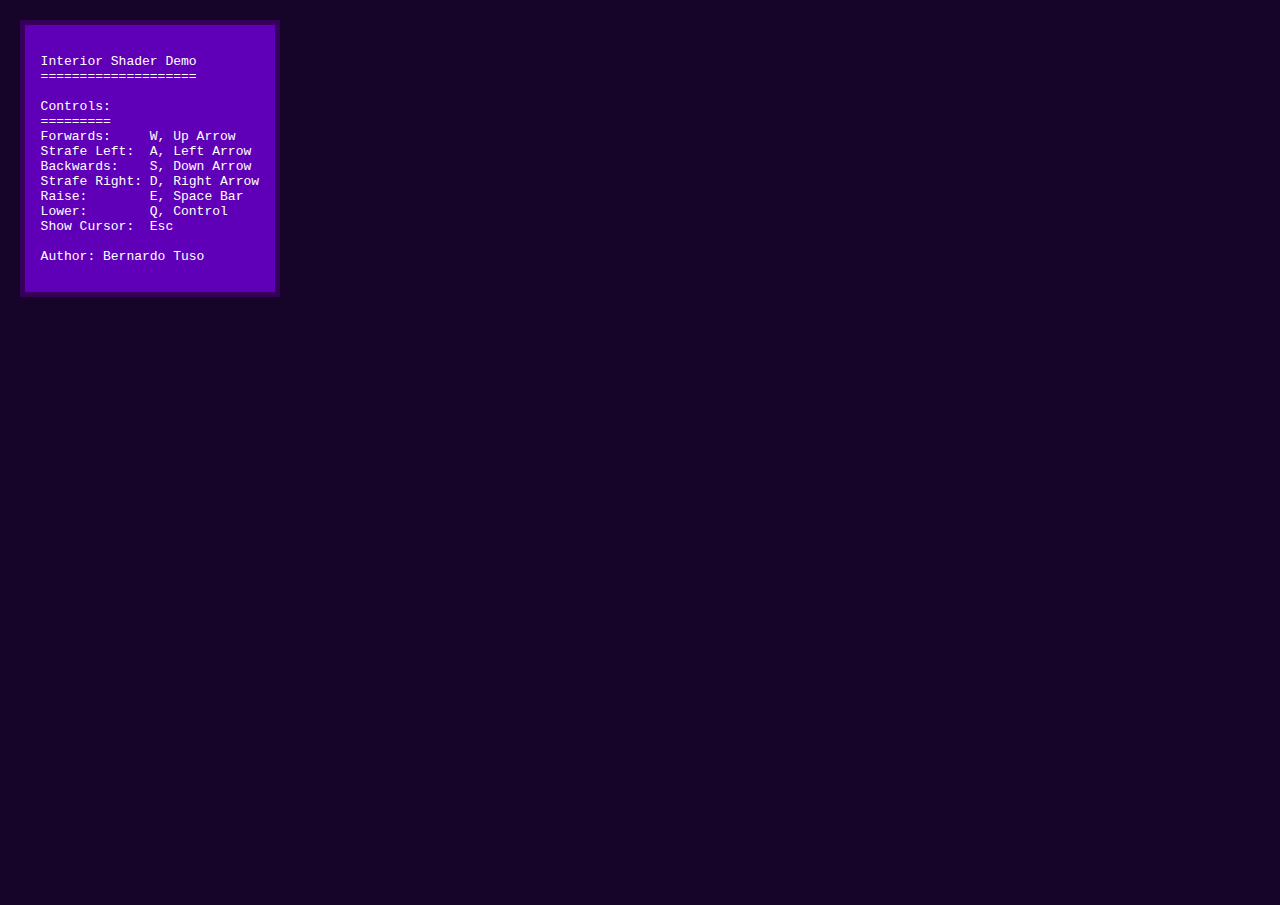
<file: codigo/index.html>
<doctype html>
<html>
<head>
<title> FCG 2021 - TP5</title>

<meta content="text/html;charset=utf-8" http-equiv="Content-Type">
<meta content="utf-8" http-equiv="encoding">

<!-- estilo-->
<link href="style.css" rel="stylesheet">

<!-- Util -->
<script type="text/javascript" id="includedscript" src="util/math.js"></script> 

<!-- Input -->
<script type="text/javascript" id="includedscript" src="input/inputMap.js"></script>
<script type="text/javascript" id="includedscript" src="input/input.js"></script>

<!-- Rendering -->
<script type="text/javascript" id="includedscript" src="rendering/render.js"></script>
<script type="text/javascript" id="includedscript" src="rendering/textures.js"></script>
<script type="text/javascript" id="includedscript" src="rendering/shaders/plainShader.js"></script>
<script type="text/javascript" id="includedscript" src="rendering/shaders/interiorShader.js"></script>
<script type="text/javascript" id="includedscript" src="rendering/shaders/noTexturesShader.js"></script>
<script type="text/javascript" id="includedscript" src="rendering/shaders.js"></script>

<!-- Game -->
<script type="text/javascript" id="includedscript" src="game/menu.js"></script>
<script type="text/javascript" id="includedscript" src="game/player.js"></script>
<script type="text/javascript" id="includedscript" src="game/building.js"></script>
<script type="text/javascript" id="includedscript" src="game/game.js"></script>

<!-- Engine -->
<script type="text/javascript" id="includedscript" src="engine.js"></script> 


</head>
<body onresize="WindowResize()">
    <!-- canvas (WebGL)-->
    <div id="canvas-div">
        <canvas id="canvas"></canvas>
        <div id="overlay">
            <div>
                <p>
                    Interior Shader Demo<br>
                    ====================<br>
                    <br>
                    Controls:<br>
                    =========<br>
                    Forwards: &nbsp;&nbsp;&nbsp;&nbsp;W, Up Arrow<br>
                    Strafe Left:&nbsp; A, Left Arrow<br>
                    Backwards: &nbsp;&nbsp; S, Down Arrow<br>
                    Strafe Right: D, Right Arrow<br>
                    Raise: &nbsp;&nbsp;&nbsp;&nbsp;&nbsp;&nbsp; E, Space Bar<br>
                    Lower: &nbsp;&nbsp;&nbsp;&nbsp;&nbsp;&nbsp; Q, Control<br>
                    Show Cursor:&nbsp; Esc<br>
                    <br>
                    Author: Bernardo Tuso
                </p>
            </div>
          </div>
    </div>

</body>
</html>
</file>
<file: codigo/style.css>
html {
	color: white;
	background-color: rgb(22, 5, 41);
	font-family: 'Courier New';
	overflow: hidden;
}
body {
	padding: 0;
	margin: 0;
}

#canvas {
	display: block;
	position: absolute;
	top:  0;
	left: 0;
	width:  100%;
	height: 100%;
}
#canvas-div {
	position: relative;
}

#overlay {
	position: absolute;
	left: 20px;
	top: 20px;
	background-color: rgb(95, 0, 184);
	font-family: monospace;
	padding: 1.2em;
	border: 5px solid rgb(54, 0, 90);
  }

@media (orientation: landscape) {
	#canvas-div {
		display: inline-block;
		/*width:  calc(100% - 14em);*/
		width: 100%;
		height: 100%;
	}

}
@media (orientation: portrait) {
	#canvas-div {
		width:  100%;
		height: calc(100% - 14em);
	}

}
</file>
